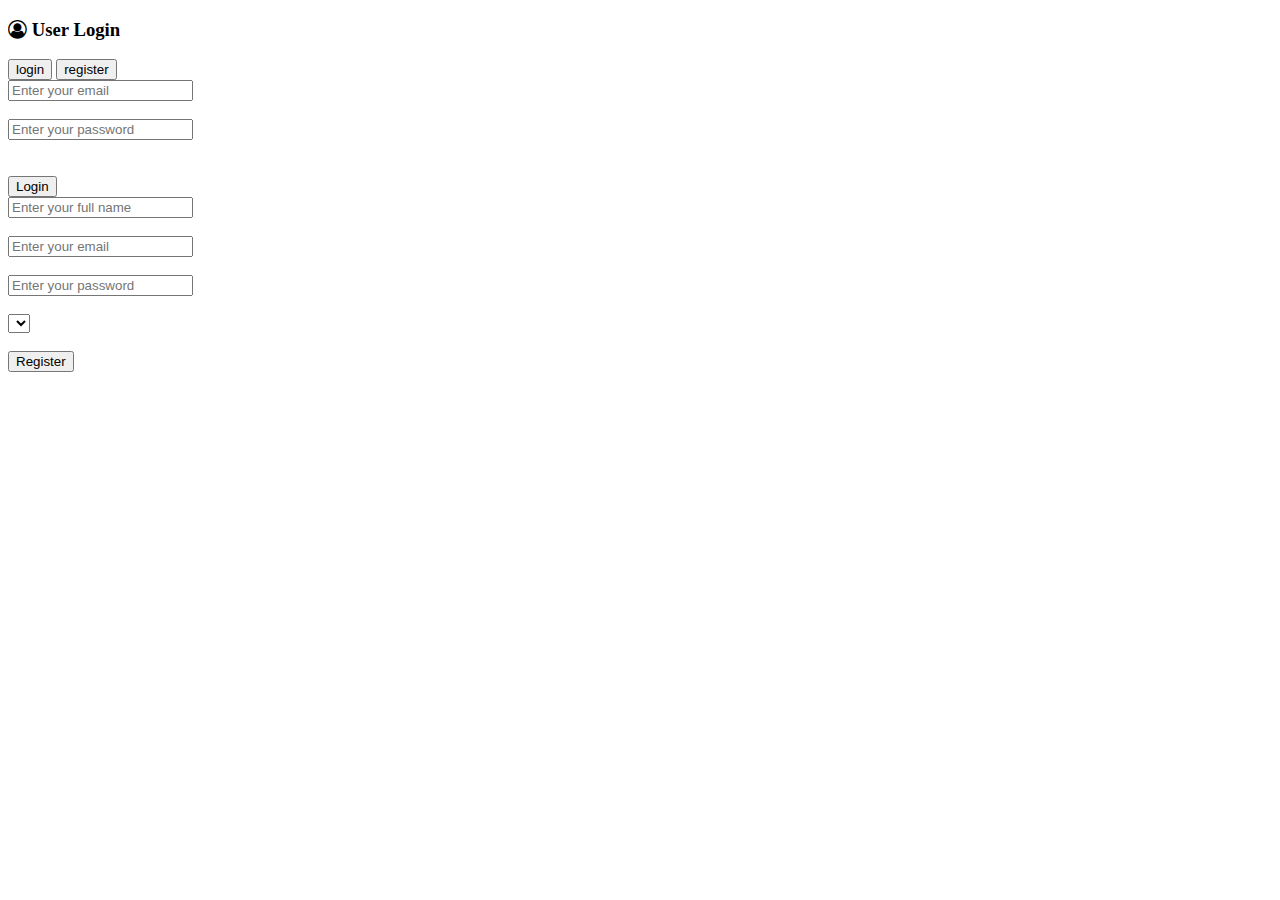
<file: jis/target/classes/templates/login.html>
<!DOCTYPE html>
<html lang="en" xmlns:th ="http://www.thymeleaf.org">
<head>
	<meta charset="UTF-8">
	<meta name="viewport" content="width=device-width, initial-scale:1.0">
	<title>Judiciary</title>

	<link rel="stylesheet" href="https://stackpath.bootstrapcdn.com/font-awesome/4.7.0/css/font-awesome.min.css">
	<link rel="stylesheet" th:href="@{css/style.css}">
</head>
<body>
		<div class="card">
			<div class="card-title">             
				<h3><i class="fa fa-user-circle-o" aria-hidden="true"></i> User <span id="action_title">Login</span></h3>
			</div>
			<div class="card-body">             
				<div class="card-body-top">
					<button id="login" class="btn" name="login" onclick="login()">login</button>
					<button id="register" class="btn" name="register" onclick="register()">register</button>
					<div id="pointer-btn"></div>
				</div>
				<div class="card-body-login">
					<form id="login-form" th:action="@{/login.html}" th:method="post">             
						<input class="input-form" type="email" name ="username" placeholder="Enter your email" required><br><br>
						<input class="input-form" type="password" name ="password" placeholder="Enter your password" required><br><br><br>
						<input class="submit-form" name="submit" type="submit" value="Login">
					</form>
					<form id="register-form" th:action="@{/signup}" th:object="${user}" method="post">             
						<input class="input-form" type="text" name="fullname" placeholder="Enter your full name" th:field="*{fullName}" required><br><br>
						<input class="input-form" type="email" name="email" placeholder="Enter your email" th:field="*{email}" required><br><br>
						<input class="input-form" type="password" name="password" placeholder="Enter your password" th:field="*{password}" required><br><br>
                        <select th:field= "*{role}" class= "input-form" placeholder =" Your desgnation" required>
                            <th:block th:each="rol :${listRoles}">
                                <option th:if="${rol.id > 1}" th:text= "${rol.name}" th:value= "${rol.id}"  style="color:black">
                            </th:block>
                        </select>
                        <br>
                        <br>
						<input class="submit-form" type="submit" value="Register">
					</form>
				</div>
			</div>
		</div>
	
	<script th:src="@{./js/script.js}"></script>
</body>
</html>
</file>
